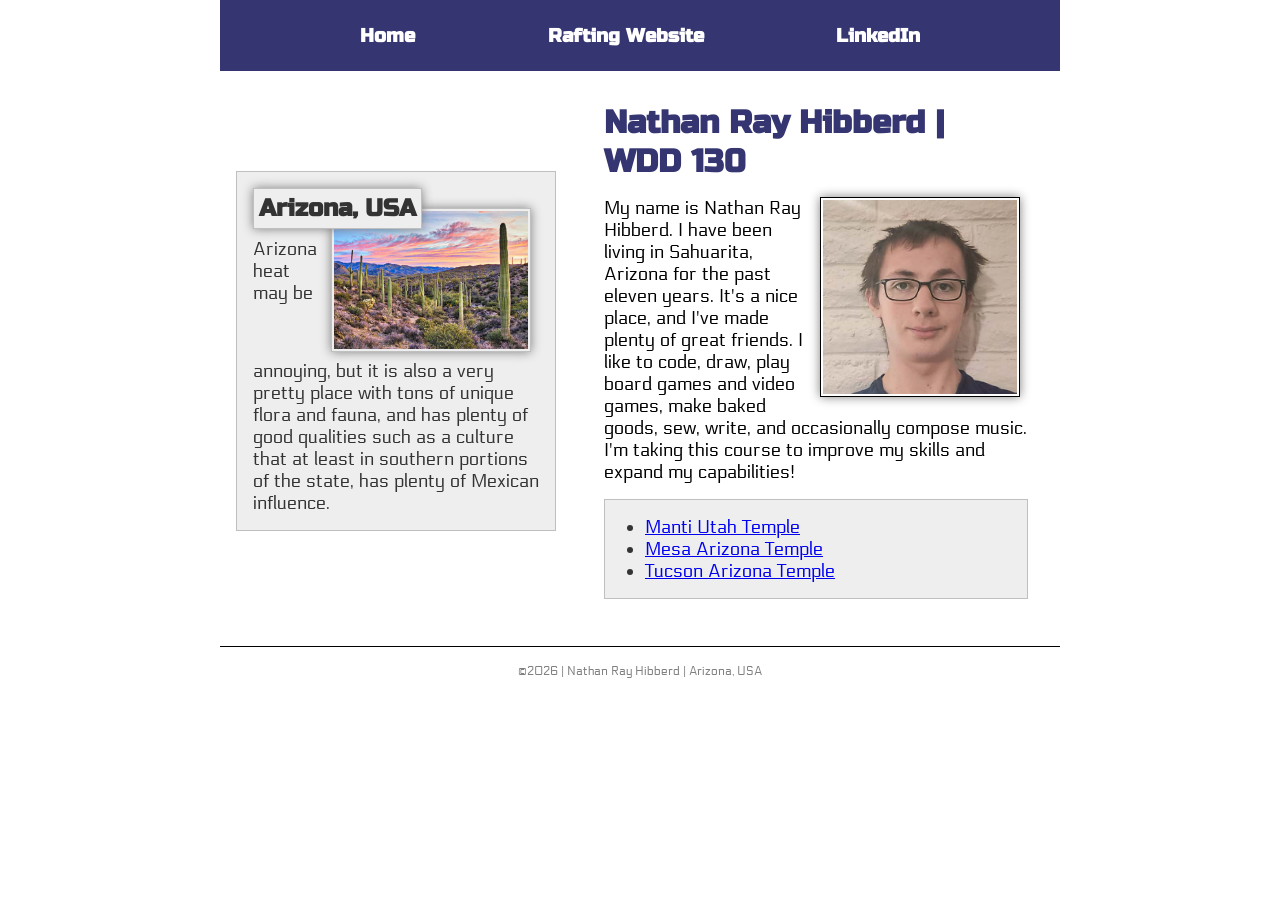
<file: index.html>
<!-- 16 July 2026 | Attempt 5 -->
<!DOCTYPE html>
<html lang="en">

<head>
    <meta charset="UTF-8">
    <meta name="viewport" content="width=device-width, initial-scale=1.0">
    <title>Nathan Ray Hibberd | WDD 130</title>
    <meta name="description" content="The homepage for Nathan R. Hibberd's WDD130 college course">
    <meta name="author" content="Nathan R. Hibberd">
    <link rel="preconnect" href="https://fonts.googleapis.com">
    <link rel="preconnect" href="https://fonts.gstatic.com" crossorigin>
    <link href="https://fonts.googleapis.com/css2?family=Electrolize&family=Russo+One&display=swap"
      rel="stylesheet">
    <link rel="stylesheet" href="styles/styles.css">
</head>

<body>
    <header>
        <nav>
            <a href="#">Home</a>
            <a href="wwr/">Rafting Website</a>
            <a href="https://www.linkedin.com/in/nathan-hibberd-8a6366391/">LinkedIn</a>
        </nav>
    </header>
    <div class="grid">
        <main>
            <h1>Nathan Ray Hibberd | WDD 130</h1>
            <img src="images/profile.jpg" alt="Nathan Ray Hibberd" width="200">
            <p>My name is Nathan Ray Hibberd. I have been living in Sahuarita, Arizona for the past
                eleven years. It's a nice place, and I've made plenty of great friends. I like to
                code,
                draw, play board games and video games, make baked goods, sew, write, and
                occasionally
                compose music. I'm taking this course to improve my skills and expand my
                capabilities!
            </p>
            <ul class="box list">
                <li><a href="https://churchofjesuschristtemples.org/manti-utah-temple/"
                      target="_blank">Manti Utah Temple</a></li>
                <li><a href="https://churchofjesuschristtemples.org/mesa-arizona-temple/"
                      target="_blank">Mesa Arizona Temple</a></li>
                <li><a href="https://churchofjesuschristtemples.org/tucson-arizona-temple/"
                      target="_blank">Tucson Arizona Temple</a></li>
            </ul>
        </main>
        <aside class="box">
            <h2>Arizona, USA</h2>
            <img src="images/arizona.jpg" alt="The Saguaro Desert" width="200">
            <p>Arizona heat may be annoying, but it is also a very pretty place with tons of unique
                flora and fauna, and has plenty of good qualities such as a culture that at least in
                southern portions of the state, has plenty of Mexican influence.</p>
        </aside>
    </div>
    <footer>
        <p>©2026 | Nathan Ray Hibberd | Arizona, USA</p>
    </footer>
</body>

</html>
</file>
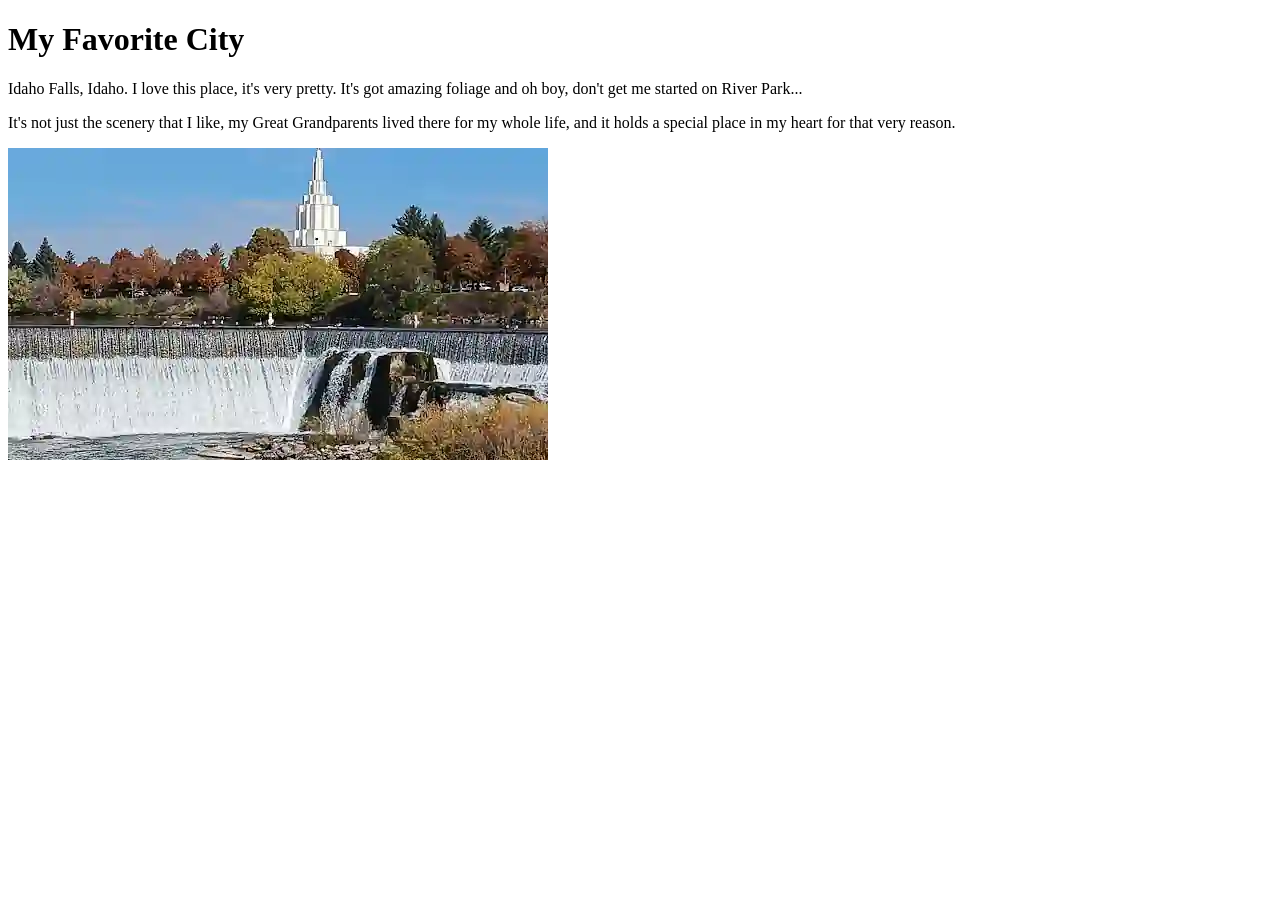
<file: week01/favorite-city.html>
<!DOCTYPE html>
<html lang="en">

<head>
    <meta charset="UTF-8">
    <meta name="viewport" content="width=device-width, initial-scale=1.0">
    <title>Nathan's Favorite City</title>
</head>

<body>
    <h1>My Favorite City</h1>
    <h2></h2>
    <p>Idaho Falls, Idaho. I love this place, it's very pretty. It's got amazing foliage and oh boy,
        don't get me started on River Park...</p>
    <p>It's not just the scenery that I like, my Great Grandparents lived there for my whole life,
        and it holds a special place in my heart for that very reason.</p>
    <img src="images/idaho-falls.webp"
      alt="A far shot of the Idaho Falls temple, with a waterfall in the foreground.">
</body>

</html>
</file>
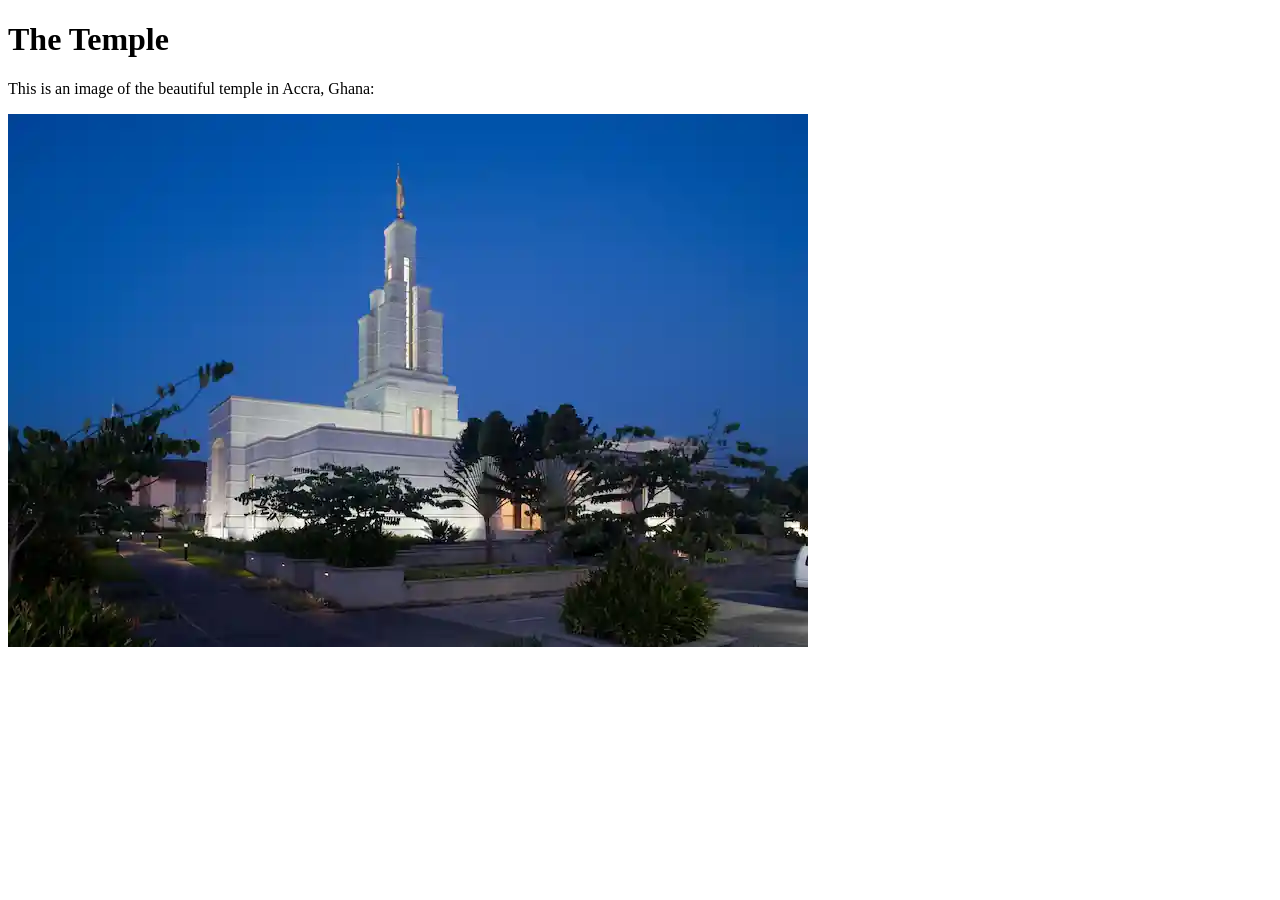
<file: week01/images-solution.html>
<!DOCTYPE html>
<html lang="en">

<head>
    <meta charset="UTF-8">
    <meta name="viewport" content="width=device-width, initial-scale=1.0">
    <title>Temple Image</title>
</head>

<body>
    <h1>The Temple</h1>
    <p>This is an image of the beautiful temple in Accra, Ghana:</p>
    <img src="images/temple-small.webp" alt="The Accra Ghana Temple">

</body>

</html>
</file>
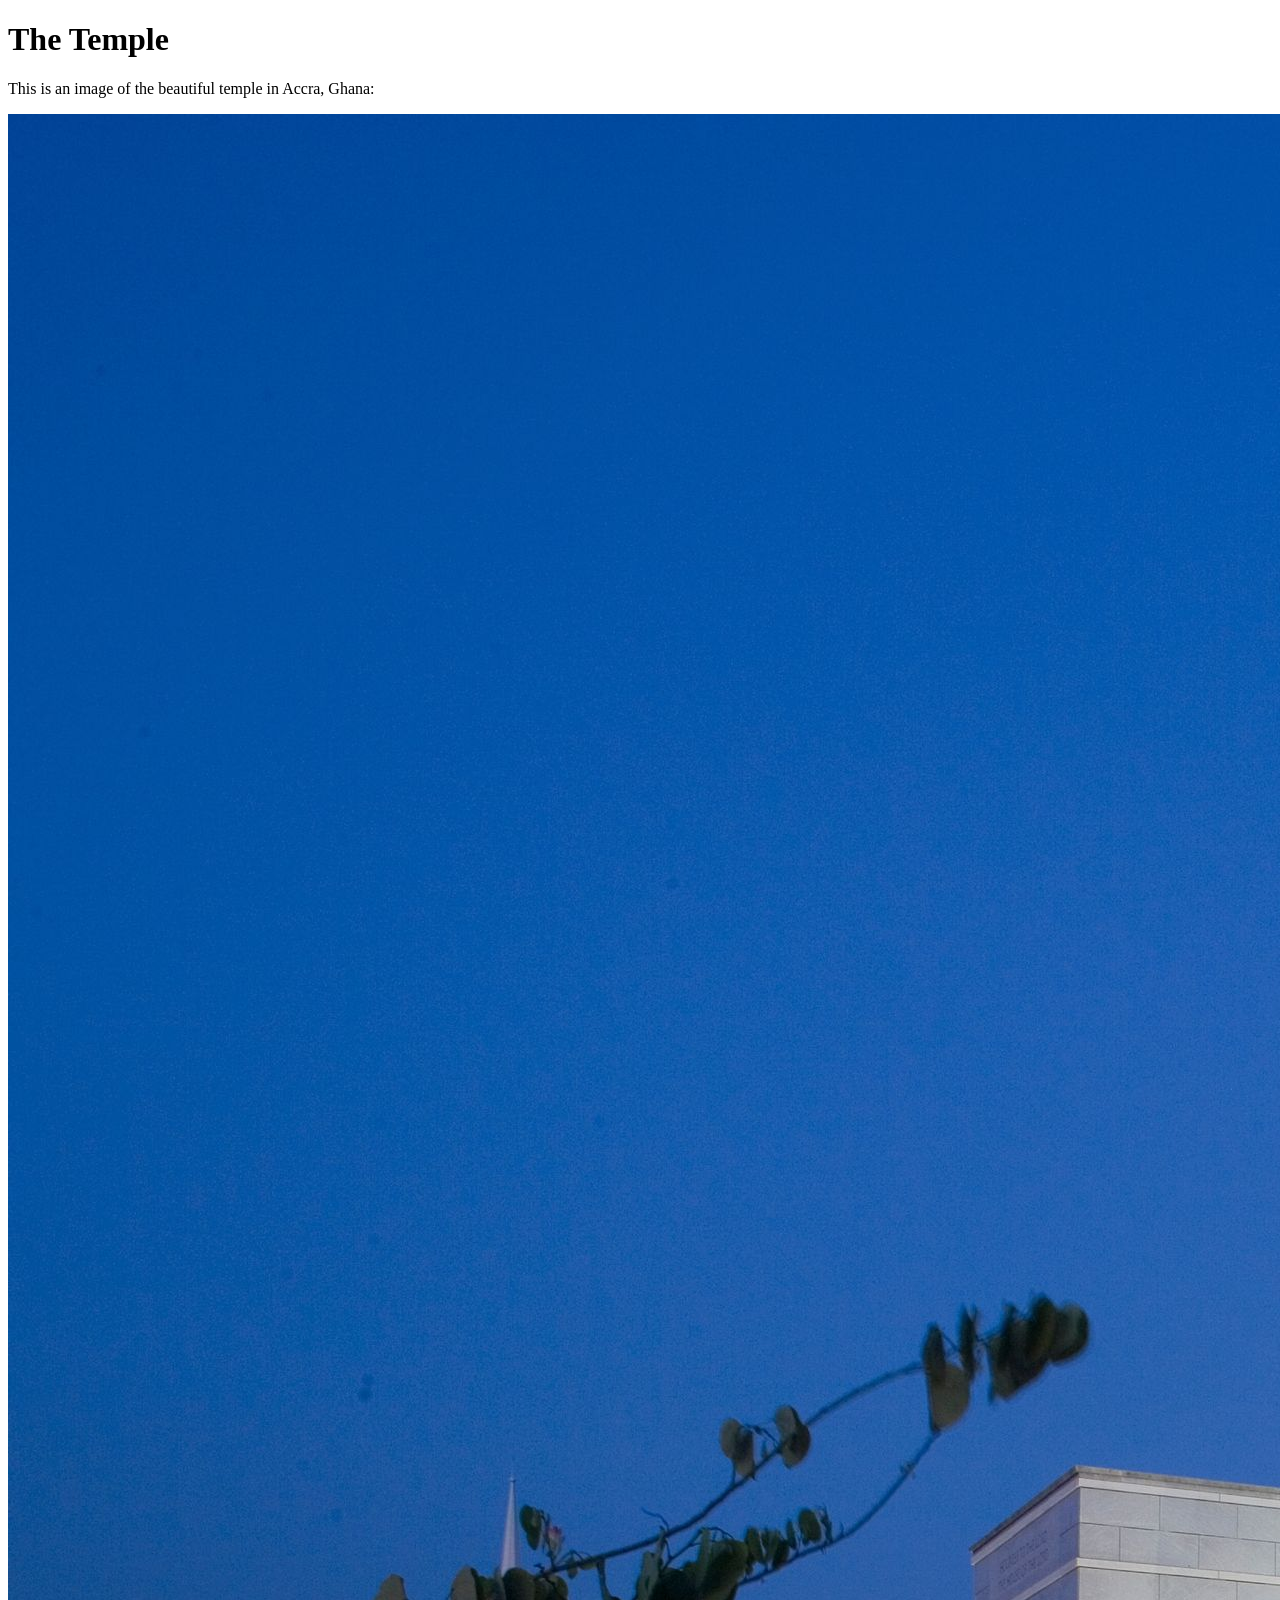
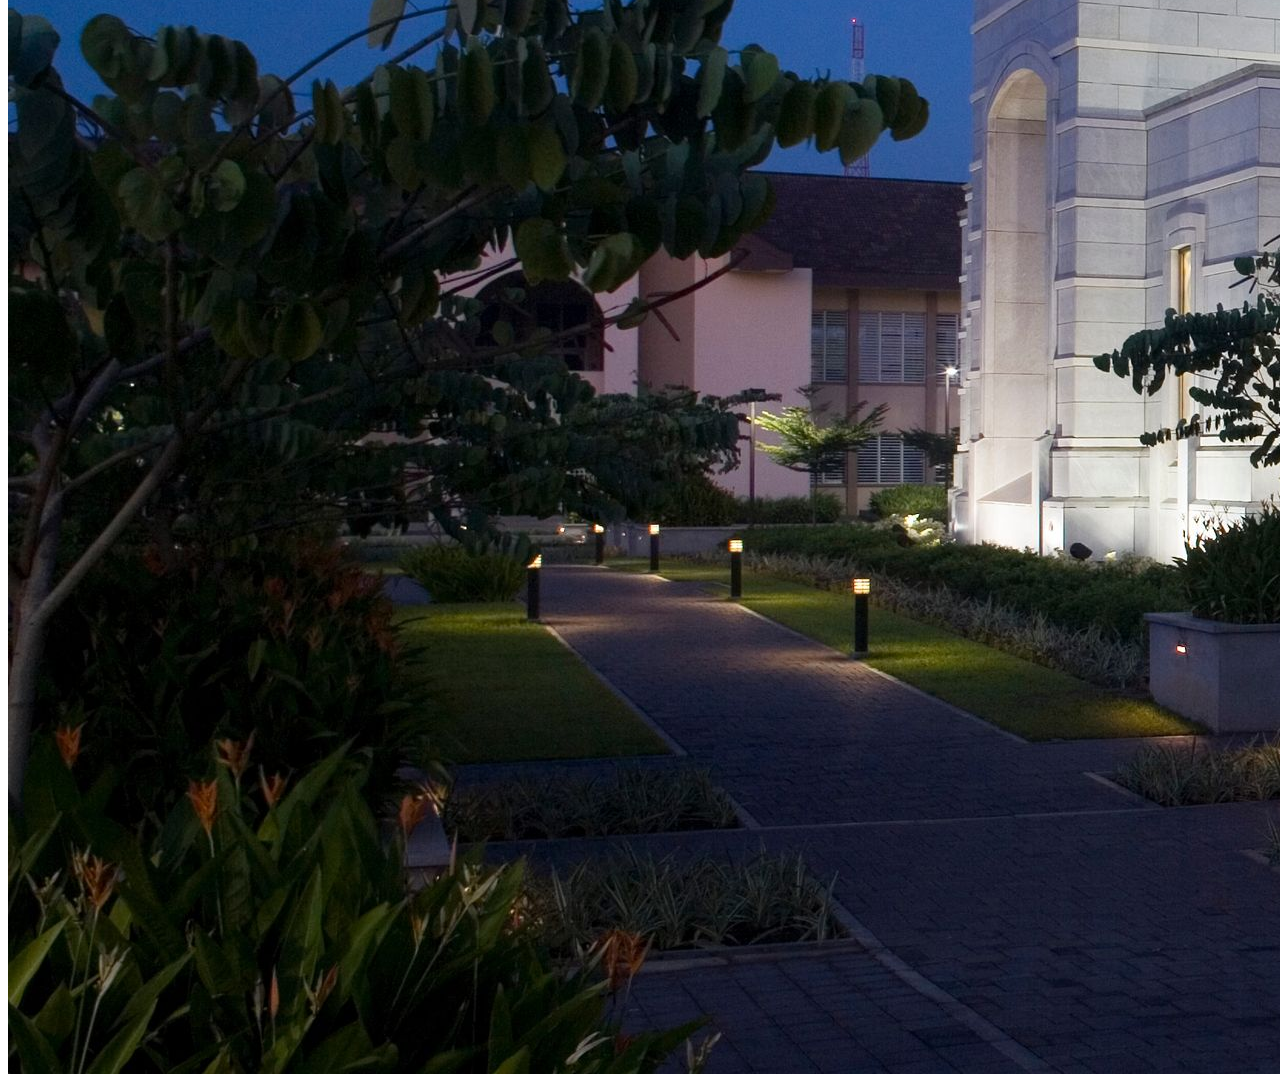
<file: week01/images.html>
<!DOCTYPE html>
<html lang="en">
<head>
    <meta charset="UTF-8">
    <meta name="viewport" content="width=device-width, initial-scale=1.0">
    <title>Temple Image</title>
</head>
<body>
    <h1>The Temple</h1>
    <p>This is an image of the beautiful temple in Accra, Ghana:</p>
    <img src="images/temple-large.jpeg" alt="The Accra Ghana Temple">
    
</body>
</html>
</file>
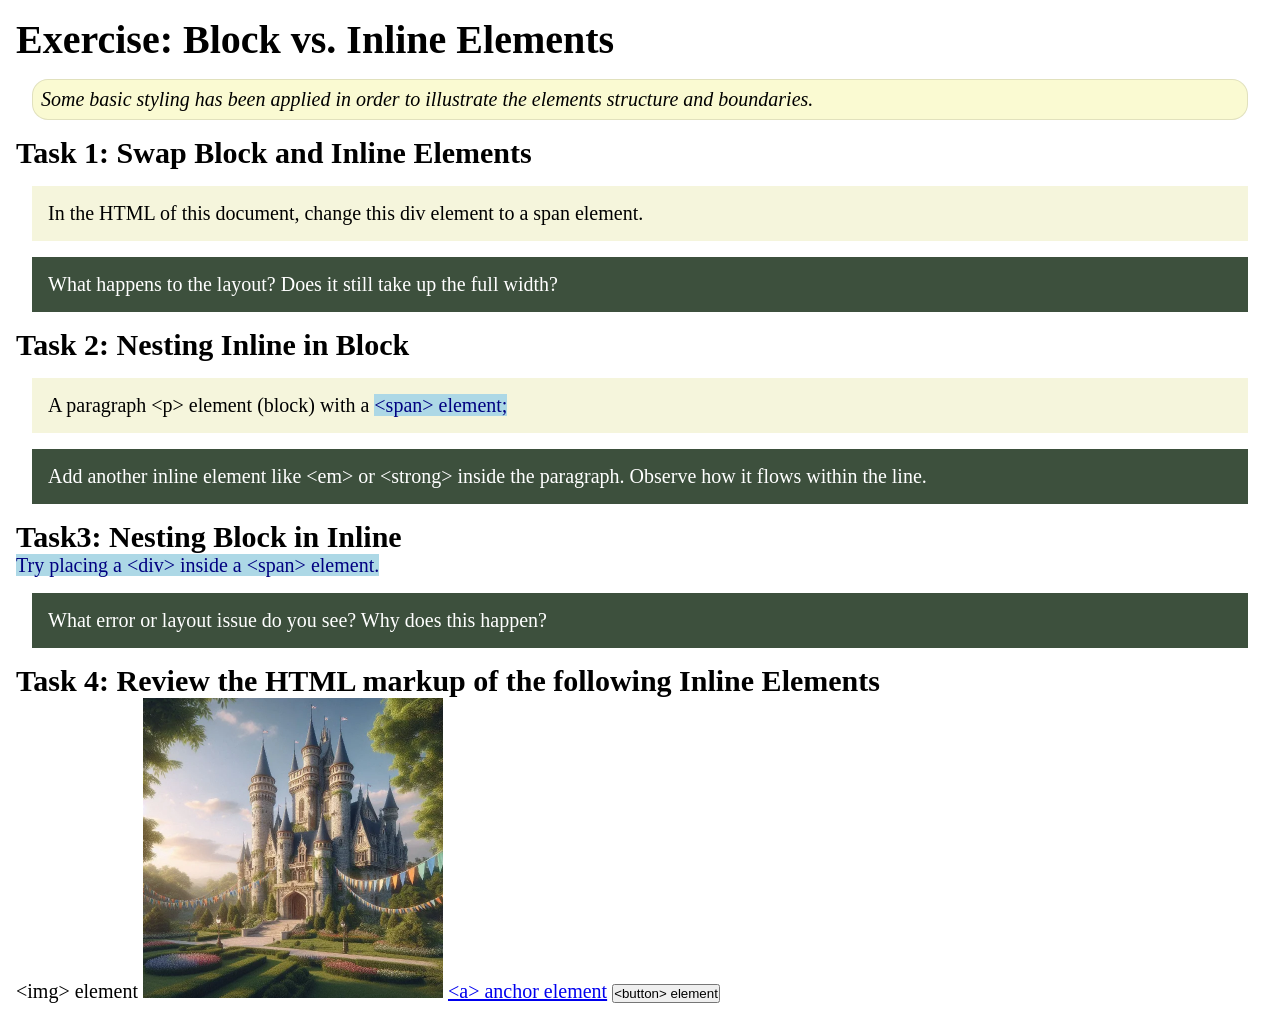
<file: week02/block-vs-inline.html>
<!DOCTYPE html>
<html lang="en">

<head>
    <meta charset="UTF-8">
    <meta name="viewport" content="width=device-width, initial-scale=1.0">
    <title>Exercise: Block vs. Inline Elements</title>
    <link rel="stylesheet" href="styles/block-vs-inline.css">
</head>

<body>
    <main>
        <h1>Exercise: Block vs. Inline Elements</h1>
        <p class="note">Some basic styling has been applied in order to illustrate the elements structure and
            boundaries.</p>

        <h2>Task 1: Swap Block and Inline Elements</h2>
        <div>In the HTML of this document, change this div element to a span element.</div>

        <p class="question">What happens to the layout? Does it still take up the full width?</p>

        <h2>Task 2: Nesting Inline in Block</h2>
        <p>A paragraph &lt;p&gt; element (block) with a <span>&lt;span&gt; element;</span></p>
        <p class="question">Add another inline element like &lt;em&gt; or &lt;strong&gt; inside the paragraph. Observe
            how it flows within the line.</p>

        <h2>Task3: Nesting Block in Inline</h2>
        <span>Try placing a &lt;div&gt; inside a &lt;span&gt; element.</span>
            <p class="question">What error or layout issue do you see? Why does this happen?</p>


            <h2>Task 4: Review the HTML markup of the following Inline Elements</h2>
        &lt;img&gt; element
        <img src="images/castle.webp" alt="placeholder image (images are inline)" width="300" height="300">
        <a href="https://churchofjesuschrist.org">&lt;a&gt; anchor element</a>
        <button type="button">&lt;button&gt; element</button>
    </main>
</body>

</html>
</file>
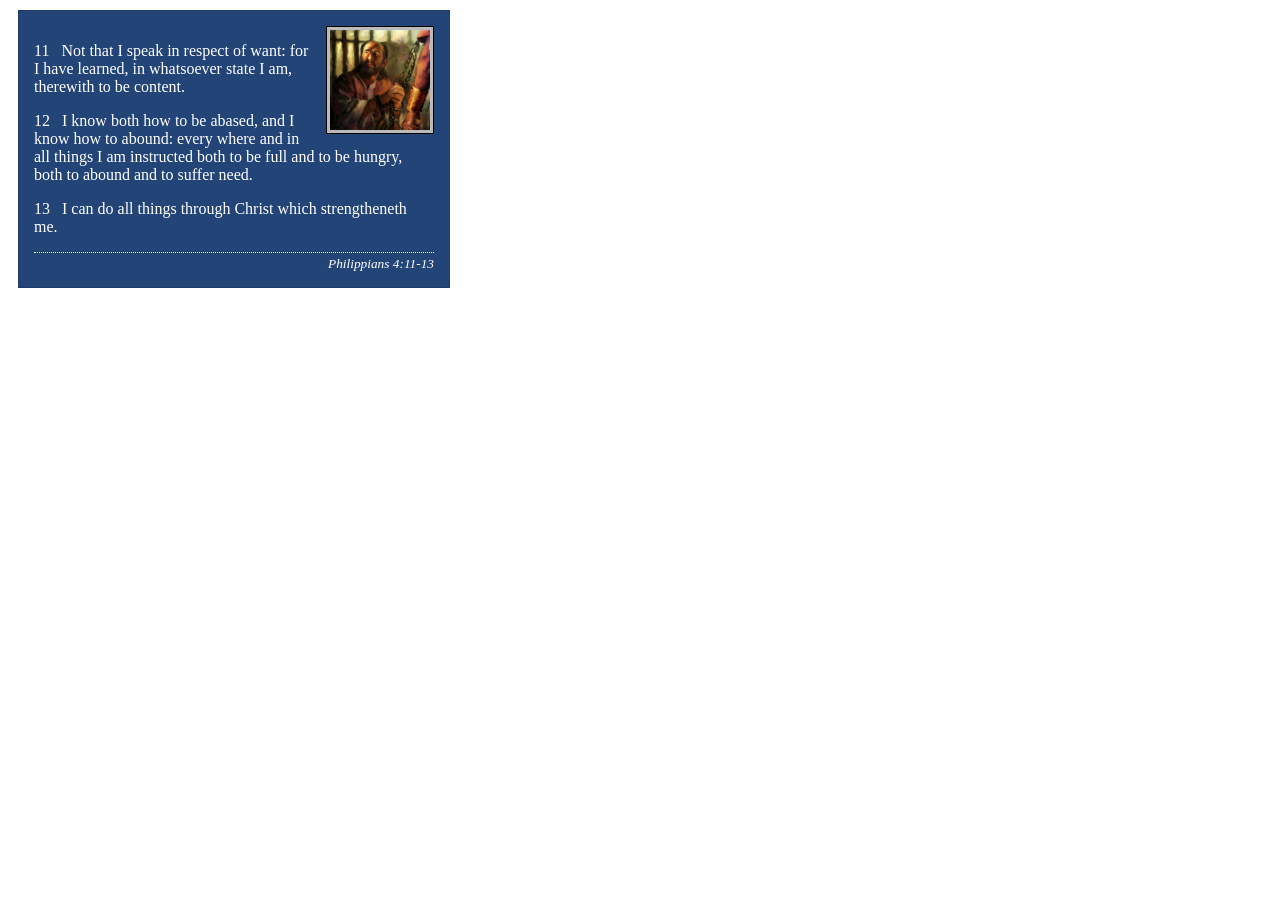
<file: week02/box-model-solution.html>
<!DOCTYPE html>
<html lang="en">
<head>
    <meta charset="UTF-8">
    <meta name="viewport" content="width=device-width, initial-scale=1.0">
    <title>Box Model Activity</title>
    <link rel="stylesheet" href="styles/box-model-solution.css">
</head>
<body>
    <main>
        <div class="callout">
            <img src="images/apostle-paul-imprisoned.webp" alt="Paul the Apostle - Imprisoned in Rome" width="200" height="200">
            <blockquote>
                <p>11 &nbsp; Not that I speak in respect of want: for I have learned, in whatsoever state I am, therewith to be content.</p>
                <p>12 &nbsp; I know both how to be abased, and I know how to abound: every where and in all things I am instructed both to be full and to be hungry, both to abound and to suffer need.</p>
                <p>13 &nbsp; I can do all things through Christ which strengtheneth me.</p>
            </blockquote>
            <cite>Philippians 4:11-13</cite>
        </div>
    </main>
</body>
</html>
</file>
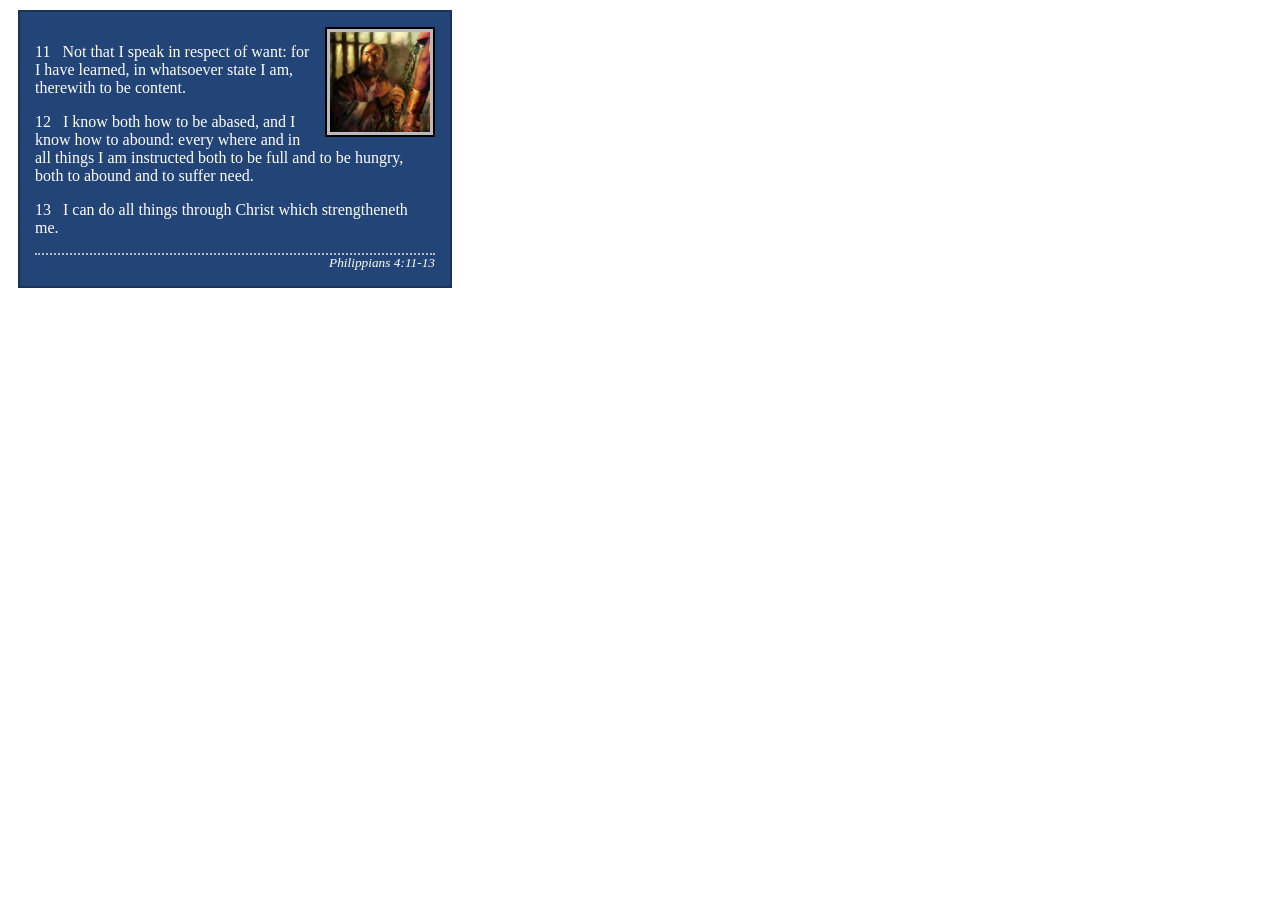
<file: week02/box-model.html>
<!DOCTYPE html>
<html lang="en">
<head>
    <meta charset="UTF-8">
    <meta name="viewport" content="width=device-width, initial-scale=1.0">
    <title>Box Model Activity</title>
    <link rel="stylesheet" href="styles/box-model.css">
</head>
<body>
    <main>
        <div class="callout">
            <img src="images/apostle-paul-imprisoned.webp" alt="Paul the Apostle - Imprisoned in Rome" width="200" height="200">
            <blockquote>
                <p>11 &nbsp; Not that I speak in respect of want: for I have learned, in whatsoever state I am, therewith to be content.</p>
                <p>12 &nbsp; I know both how to be abased, and I know how to abound: every where and in all things I am instructed both to be full and to be hungry, both to abound and to suffer need.</p>
                <p>13 &nbsp; I can do all things through Christ which strengtheneth me.</p>
            </blockquote>
            <cite>Philippians 4:11-13</cite>
        </div>
    </main>
</body>
</html>
</file>
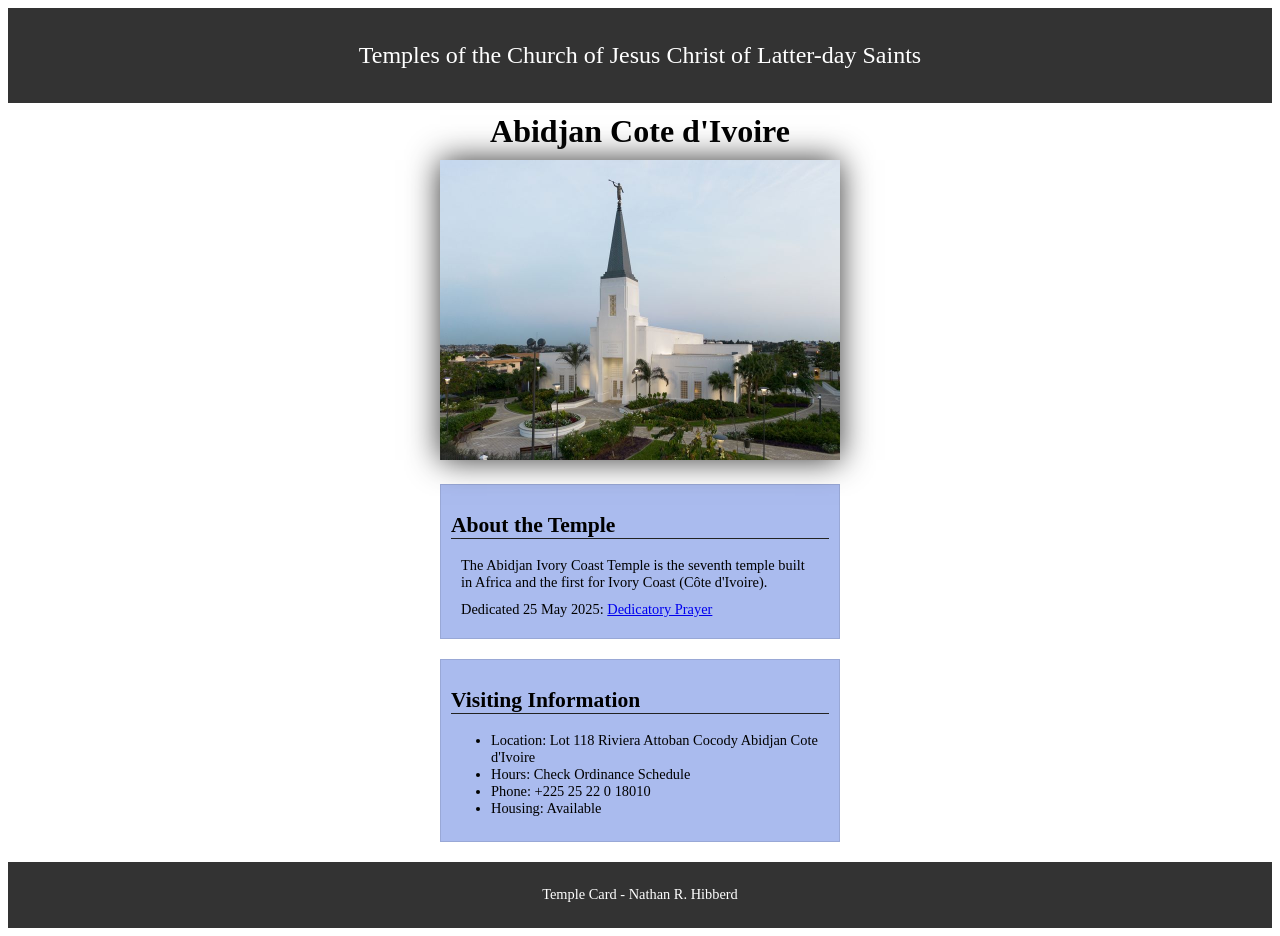
<file: week02/temple.html>
<!DOCTYPE html>
<html lang="en">

<head>
    <meta charset="UTF-8">
    <meta name="viewport" content="width=device-width, initial-scale=1.0">
    <link rel="stylesheet" href="styles/temple.css">
    <title>Temple Card - Abidjan Cote d'Ivoire</title>
</head>

<body>
    <header>
        <p>Temples of the Church of Jesus Christ of Latter-day Saints</p>
    </header>
    <main>
        <h1>Abidjan Cote d'Ivoire</h1>
        <picture>
            <img src="images/abidjan-ivory-coast.jpeg" alt="Abidjan Cote d'Ivoire Temple">
        </picture>
        <section>
            <h2>About the Temple</h2>
            <p>The Abidjan Ivory Coast Temple is the seventh temple built in Africa and the first
                for Ivory Coast (Côte
                d'Ivoire).</p>
            <p>Dedicated 25 May 2025: <a
                  href="https://www.churchofjesuschrist.org/temples/dedicatory-prayer/abidjan-ivory-coast-temple/2025-05-25?lang=eng"
                  target="_blank" rel="noopener noreferrer">Dedicatory Prayer</a></p>
        </section>
        <section>
            <h2>Visiting Information</h2>
            <ul>
                <li>Location: Lot 118 Riviera Attoban Cocody Abidjan Cote d'Ivoire</li>
                <li>Hours: Check Ordinance Schedule</li>
                <li>Phone: +225 25 22 0 18010</li>
                <li>Housing: Available</li>
            </ul>
        </section>
    </main>
    <footer>
        <p>Temple Card - Nathan R. Hibberd</p>
    </footer>
</body>

</html>
</file>
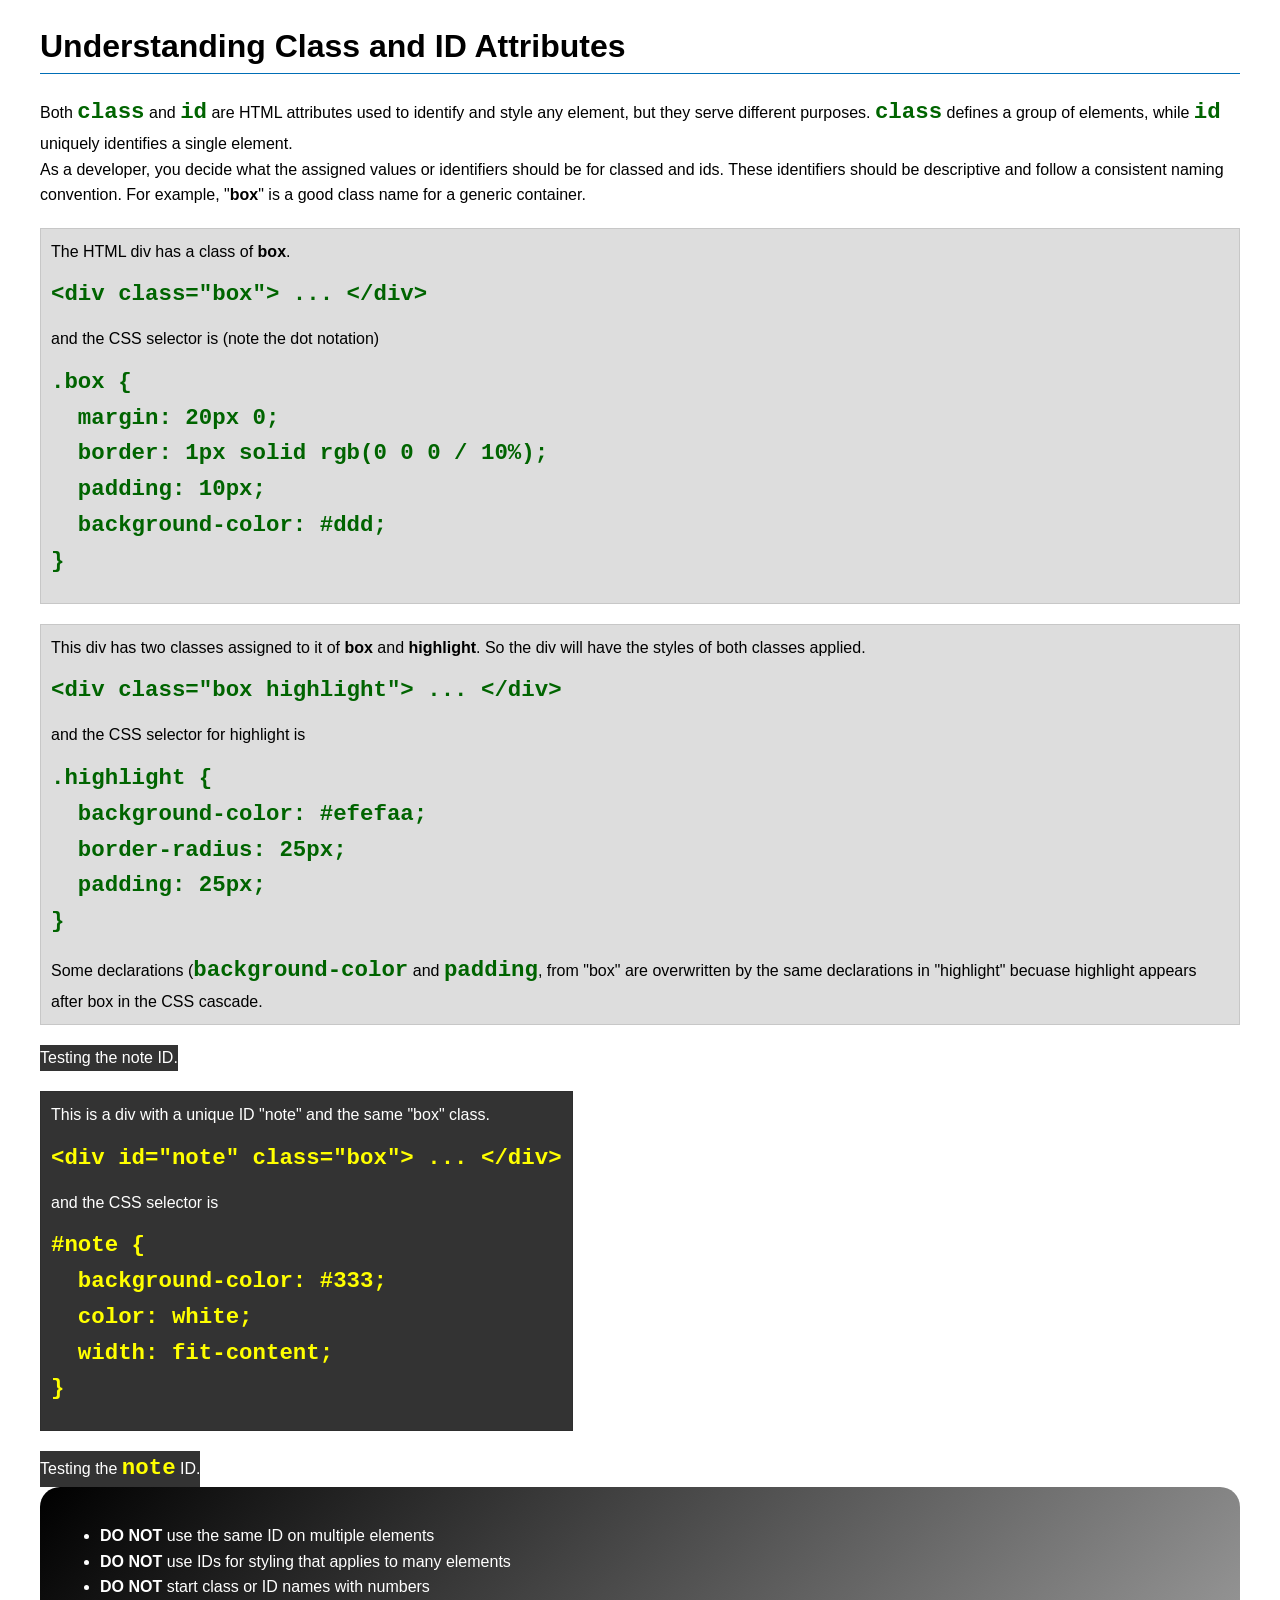
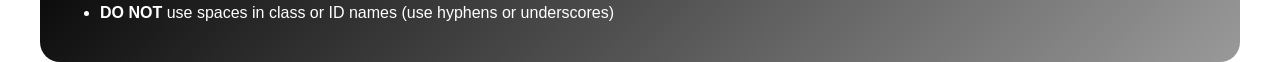
<file: week03/class-and-id.html>
<!DOCTYPE html>
<html lang="en">

<head>
    <meta charset="UTF-8">
    <meta name="viewport" content="width=device-width, initial-scale=1.0">
    <title>Class vs ID Attributes</title>
    <link rel="stylesheet" href="styles/class-and-id.css">
</head>

<body>
    <h1>Understanding Class and ID Attributes</h1>
    <p>Both <code>class</code> and <code>id</code> are HTML attributes used to identify and style
        any element, but they
        serve different purposes. <code>class</code> defines a group of elements, while
        <code>id</code> uniquely
        identifies a single element.
    </p>
    <p>As a developer, you decide what the assigned values or identifiers should be for classed and
        ids. These
        identifiers should be
        descriptive and follow a consistent naming convention. For example, "<strong>box</strong>"
        is a good class name
        for a generic container.</p>
    <div class="box">
        <p>The HTML div has a class of <strong>box</strong>.</p>
        <pre><code class="html">&lt;div class="box"&gt; ... &lt;/div&gt;</code></pre>
        and the CSS selector is (note the dot notation)
        <pre><code class="css">.box {
  margin: 20px 0;
  border: 1px solid rgb(0 0 0 / 10%);
  padding: 10px;
  background-color: #ddd; 
}</code></pre>
    </div>

    <div class="box">
        <p>This div has two classes assigned to it of <strong>box</strong> and
            <strong>highlight</strong>. So the div
            will have the styles of both classes applied.
        </p>
        <pre><code class="html">&lt;div class="box highlight"&gt; ... &lt;/div&gt;</code></pre>
        and the CSS selector for highlight is
        <pre><code class="css">.highlight {
  background-color: #efefaa;
  border-radius: 25px;
  padding: 25px;
}</code></pre>
        <p>Some declarations (<code>background-color</code> and <code>padding</code>, from "box" are
            overwritten by the same declarations in "highlight" becuase highlight appears after box
            in the CSS cascade.</p>
    </div>

    <div id="note">
        <p>Testing the note ID.</p>
    </div>

    <div id="note" class="box">
        <p>This is a div with a unique ID "note" and the same "box" class.</p>
        <pre><code class="html">&lt;div id="note" class="box"&gt; ... &lt;/div&gt;</code></pre>
        and the CSS selector is
        <pre><code class="css">#note {
  background-color: #333;
  color: white;
  width: fit-content;
}</code></pre>
    </div>

    <div id="note">
        <p>Testing the <code>note</code> ID.</p>
    </div>

    <section id="best-practice">
        <ul>
            <li><strong>DO NOT</strong> use the same ID on multiple elements</li>
            <li><strong>DO NOT</strong> use IDs for styling that applies to many elements</li>
            <li><strong>DO NOT</strong> start class or ID names with numbers</li>
            <li><strong>DO NOT</strong> use spaces in class or ID names (use hyphens or underscores)
            </li>
        </ul>
    </section>


</body>

</html>
</file>
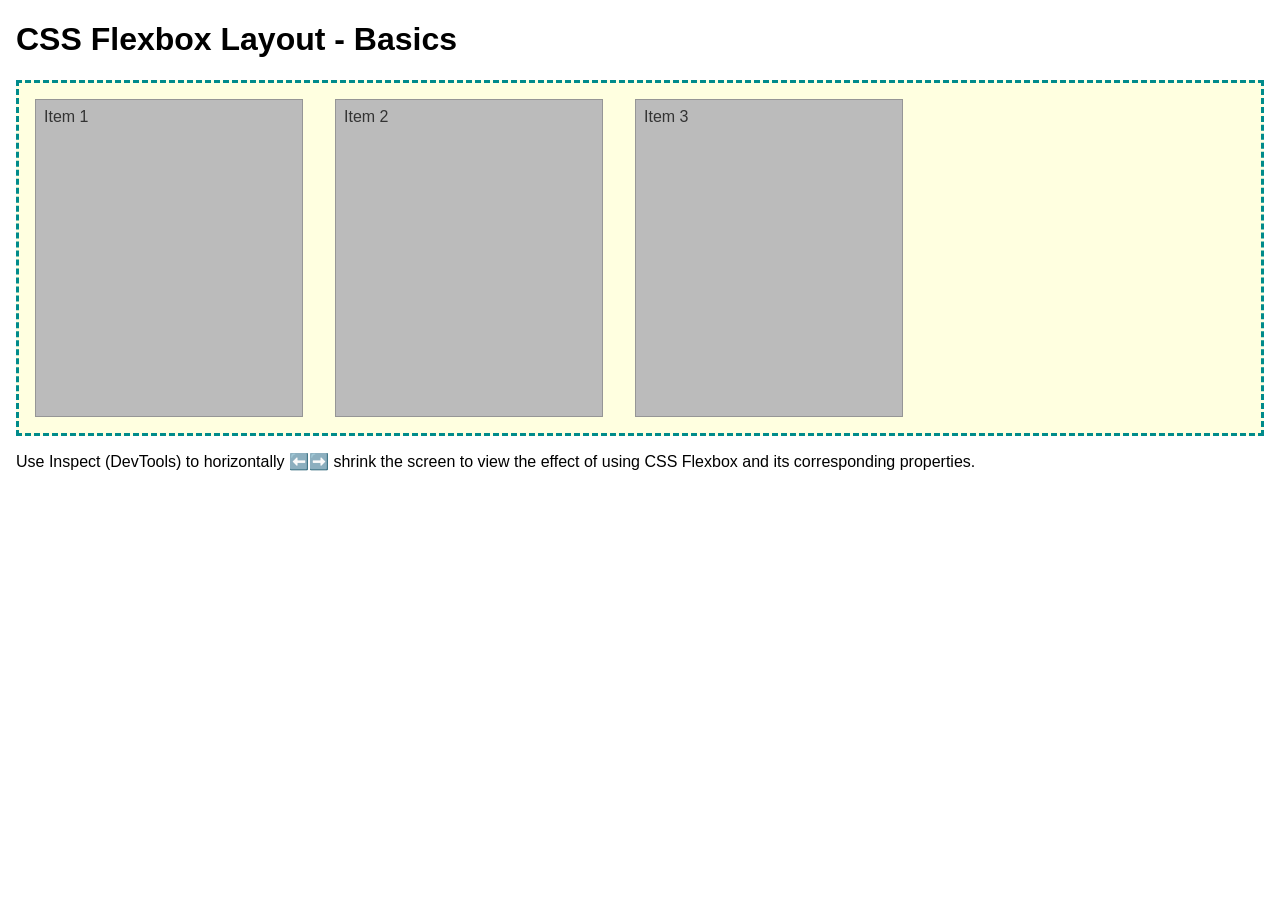
<file: week04/flexbox-layout.html>
<!DOCTYPE html>
<html lang="en">
<head>
    <meta charset="UTF-8">
    <meta name="viewport" content="width=device-width, initial-scale=1.0">
    <title>CSS Flexbox Layout - Basics</title>
    <link rel="stylesheet" href="styles/flexbox.css">
</head>
<body>
    <main>
        <h1>CSS Flexbox Layout - Basics</h1>
        <div class="flex-container">
            <div class="flex-item item1">Item 1</div>
            <div class="flex-item item2">Item 2</div>
            <div class="flex-item item3">Item 3</div>
        </div>
        <p>Use Inspect (DevTools) to horizontally ⬅️➡️ shrink the screen to view the effect of using CSS Flexbox and its corresponding properties.</p>
    </main>
</body>
</html>
</file>
<file: styles/styles.css>
:root {
    --primary-color: rgb(53, 53, 114);
    --basic-border: 1px solid black;
    --barely-border: 1px solid rgb(0 0 0 / .2);
    --box-element-color: #eee;
    --default-img-width: 200px;
    --default-img-height: auto;
    --default-element-shadow: 0 0 10px gray;
    --default-margin: 1rem;
    --heading-font: Russo one, Russo one, sans-serif;
    --body-font: Electrolize, Electrolize, sans-serif;
}

* {
    margin: 0;
    padding: 0;
    box-sizing: border-box;
}

h1 {
    font-size: 32px;
    font-family: var(--heading-font);
    color: var(--primary-color);
    margin: var(--default-margin);
}

h2 {
    font-size: 24px;
    font-family: var(--heading-font);
}

body {
    font-size: 18px;
    font-family: var(--body-font);
}

main {
    grid-column: 2/3;
    margin: 1rem;
}

nav {
    font-size: 20px;
    font-family: var(--heading-font);
    background-color: var(--primary-color);
    padding: 10px;
    padding: 1rem;
    display: flex;
    justify-content: space-evenly;
    align-items: center;
}

nav a {
    display: block;
    padding: 0.5rem;
    text-decoration: none;
    font-size: 1.2rem;
    font-weight: 700;
    color: #fff;
}

img {
    width: var(--default-img-width);
    height: var(--default-img-height);
    border: var(--basic-border);
    padding: 2px;
    box-shadow: var(--default-element-shadow);
    float: right;
    margin: 0 1.5rem 1rem 1rem;
}

p {
    padding: 0;
    margin: var(--default-margin);
}

header,
.grid,
footer {
    max-width: 840px;
    margin: 0 auto;
}

footer {
    color: gray;
    margin-top: 15px;
    border-top: var(--basic-border);
    text-align: center;
    font-size: 12px;
}

aside {
    width: 20rem;
    position: relative;
    grid-column: 1/2;
    grid-row: 1/2;
}

aside img {
    width: var(--default-img-width);
    height: var(--default-img-height);
    border: var(--barely-border);
    margin: 20px .5rem .5rem .5rem;
}

aside h2 {
    position: absolute;
    background-color: var(--box-element-color);
    padding: 5px;
    border: var(--barely-border);
    box-shadow: var(--default-element-shadow);
}

aside p {
    margin: 50px 0 0 0;
}

/* Class selectors */
.box {
    margin: 1rem;
    border: var(--barely-border);
    padding: 1rem;
    background-color: var(--box-element-color);
    color: #333;
}

.list {
    padding: 1rem 1rem 1rem 2.5rem
}

.grid {
    display: grid;
    align-items: center;
}
</file>
<file: week02/styles/block-vs-inline.css>
* {
    margin: 0;
    padding: 0;
}

body {
    font-size: 20px;
    margin: 1rem;
}

p,
div {
    background-color: beige;
    margin: 1rem;
    padding: 1rem;
}

span {
    color: navy;
    background-color: lightblue;
}

code {
    margin: 0;
    padding: 0;
    color: green;
    font-size: 1.2rem;
}

.note {
    font-style: italic;
    background-color: lightgoldenrodyellow;
    border-radius: 1rem;
    border: 1px solid rgb(0 0 0 / 10%);
    margin: 1rem;
    padding: .5rem;
}

.question {
    background-color: #3d503d;
    color: #fff;
}
</file>
<file: week02/styles/box-model-solution.css>
.callout {
    max-width: 400px;
    margin: 10px;
    border: 1px solid rgba(0, 0, 0, .1);
    padding: 15px;
    background-color: #247;
    color: #fff;
}

.callout img {
    float: right;
    margin: 0 0 10px 15px;
    border: 1px solid #000;
    padding: 3px;
    background-color: #bbb;
    width: 100px;
    height: auto;

}

blockquote {
    margin: 0;
}

cite {
    display: block;
    border-top: 1px dotted #fff;
    padding-top: 3px;
    text-align: right;
    font-size: smaller;
}
</file>
<file: week02/styles/box-model.css>
.callout {
	max-width: 400px;
    margin: 10px;
    border: 2px solid rgba(0, 0, 0, .25);
    padding: 15px;
    background-color: #247;
    color: #fff;
}

.callout img {
    float: right;
    margin: 0 0 10px 15px;
    border: 2px solid #000;
    padding: 3px;
    background-color: #bbb;
    width: 100px;
    height: auto;
}

blockquote {
	margin: 0;
}

cite {
	display: block;
    border-top: 2px dotted #bbb;
    text-align: right;
    font-size: smaller;
}
</file>
<file: week02/styles/temple.css>
header,
footer {
    background-color: #333;
    color: #fff;
    padding: 10px;
    text-align: center;
    font-size: 1.5rem;
}

main {
    width: 400px;
    margin: 0 auto;
}

h1 {
    margin: 10px;
    text-align: center;
}

h2 {
    border-bottom: 1px solid #222;
}

img {
    width: 100%;
    height: auto;
    box-shadow: 0 0 30px #333;
}

section {
    margin: 20px 0;
    border: 1px solid rgb(0 0 0 / .1);
    padding: 10px;
    background-color: #abe;
    font-size: .9rem;
}

section p {
    margin: 10px;
}

footer {
    font-size: .9rem;
}
</file>
<file: week03/styles/class-and-id.css>
body {
    font-family: Arial, sans-serif;
    line-height: 1.6;
    margin: 0;
    padding: 0 40px;
}

h1 {
    border-bottom: 1px solid rgb(0 110 182);
    padding-bottom: 0;
}



p {
    margin: 0;
}

code {
    color: darkgreen;
    font-weight: 700;
    font-size: 1.4rem;
}

/* Class examples - can be reused */

.box {
    margin: 20px 0;
    border: 1px solid rgb(0 0 0 / 10%);
    padding: 10px;
    background-color: #ddd; /* this is shorthand for #dddddd */
}

.highlight {
    background-color: #efefaa;
    border-radius: 25px;
    padding: 25px;
}

/* ID examples - should be unique */

#note {
    background-color: #333;
    color: white;
    width: fit-content;
}

#note code {
    color: yellow;
}

#best-practice {
    background: linear-gradient(135deg, #000 0%, #999 100%);
    color: white;
    border-radius: 20px;
    padding: 20px
}
</file>
<file: week04/styles/flexbox.css>
body {
    font-family: Helvetica, Arial, sans-serif;
    margin: 1rem;
}

.flex-container {
    border: 3px dashed darkcyan;
    background-color: lightyellow;
    display: flex;
    flex-wrap: wrap;
}

.flex-item {
    width: 250px;
    margin: 1rem;
    border: 1px solid rgb(0 0 0 / 20%);
    padding: 0.5rem;
    background-color: #bbb;
    color: #333;
}

.item1 {
    min-height: 100px;
}

.item2 {
    min-height: 200px;
}

.item3 {
    min-height: 300px;
}
</file>
